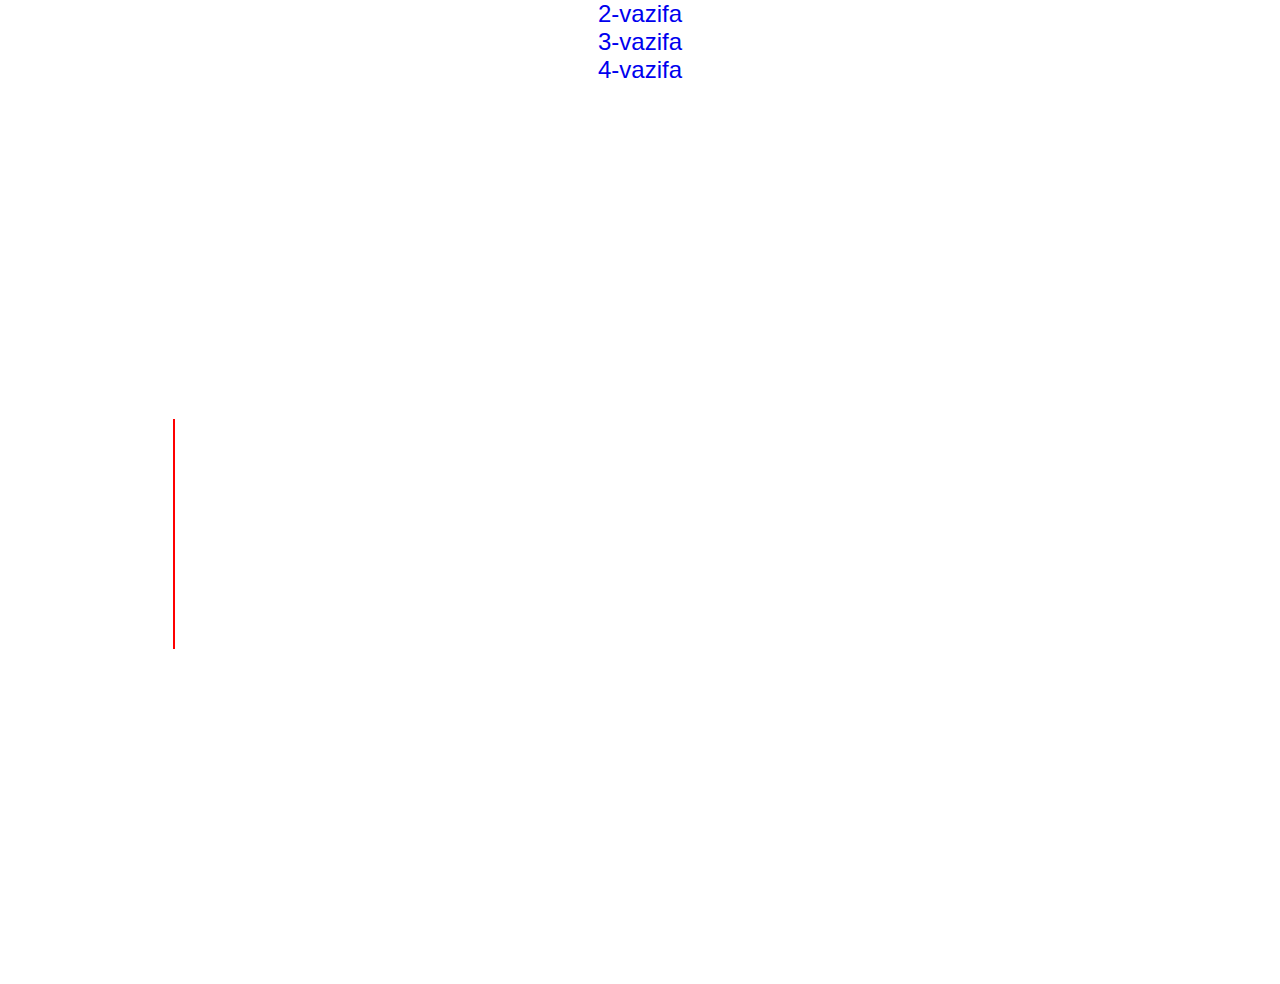
<file: index.html>
<!DOCTYPE html>
<html lang="en">
<head>
    <meta charset="UTF-8">
    <meta http-equiv="X-UA-Compatible" content="IE=edge">
    <meta name="viewport" content="width=device-width, initial-scale=1.0">
    <link rel="stylesheet" href="./style.css">
    <link rel="stylesheet" href="./media.css">
    <title>js</title>
</head>
<body>
    <a href="./2-vazifa.html">2-vazifa</a>
    <a href="./3-vazifa.html">3-vazifa</a>
    <a href="./4-vazifa.html">4-vazifa</a>
    <h1>
        <span >Akromjon</span>
   </h1>

    
    <script src="./script.js"></script>
</body>
</html>
</file>
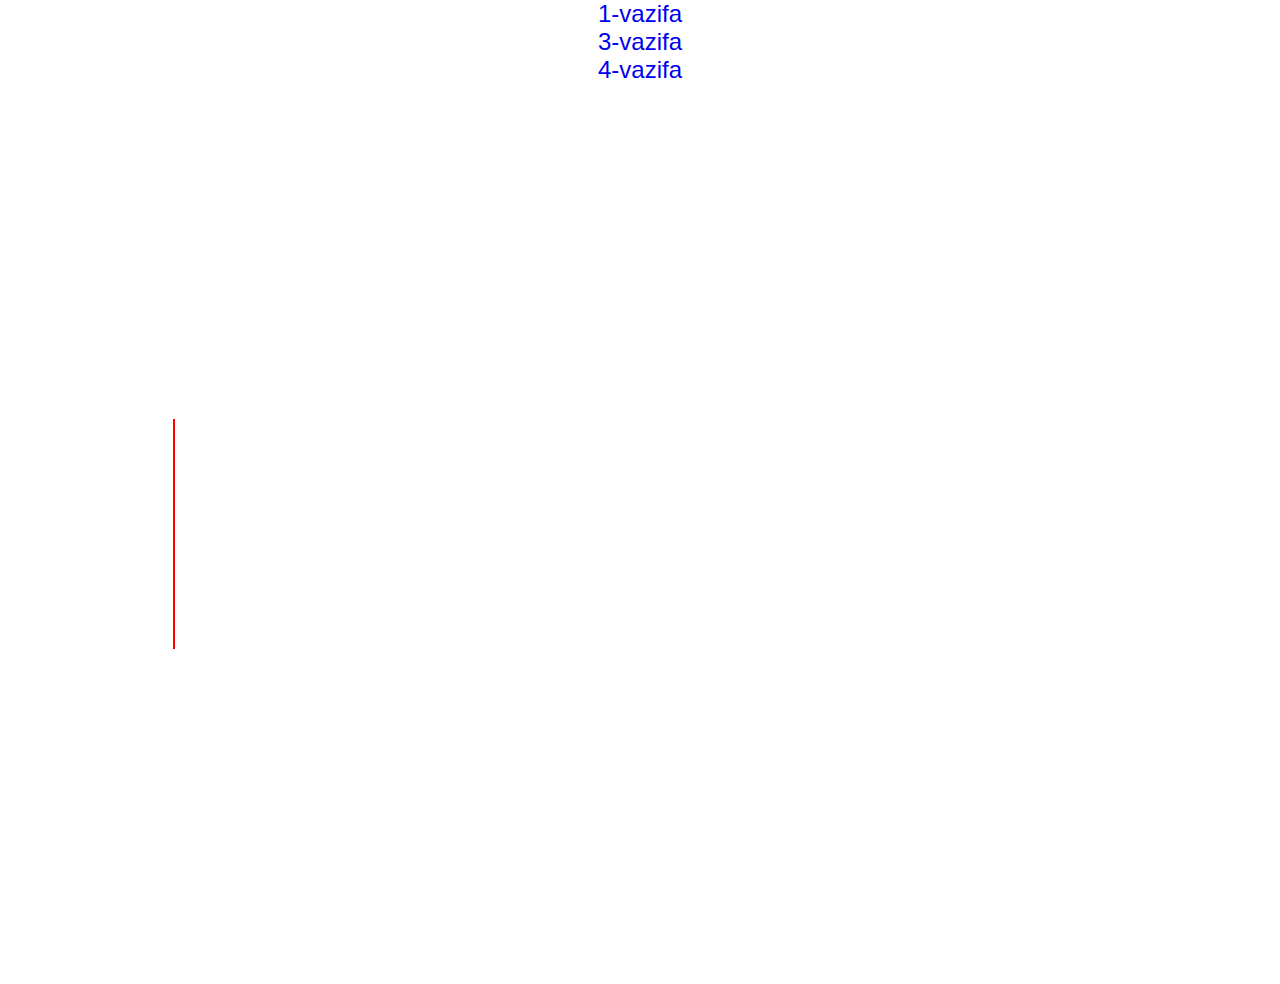
<file: 2-vazifa.html>
<!DOCTYPE html>
<html lang="en">
<head>
    <meta charset="UTF-8">
    <meta http-equiv="X-UA-Compatible" content="IE=edge">
    <meta name="viewport" content="width=device-width, initial-scale=1.0">
    <link rel="stylesheet" href="./style.css">
    <link rel="stylesheet" href="./media.css">
    <title>js</title>
</head>
<body>
    <a href="./index.html">1-vazifa</a>
    <a href="./3-vazifa.html">3-vazifa</a>
    <a href="./4-vazifa.html">4-vazifa</a>
    <h1>
        <span >Akromjon</span>
   </h1>

    
  <script src="./2-vazifa.js"></script>
</body>
</html>
</file>
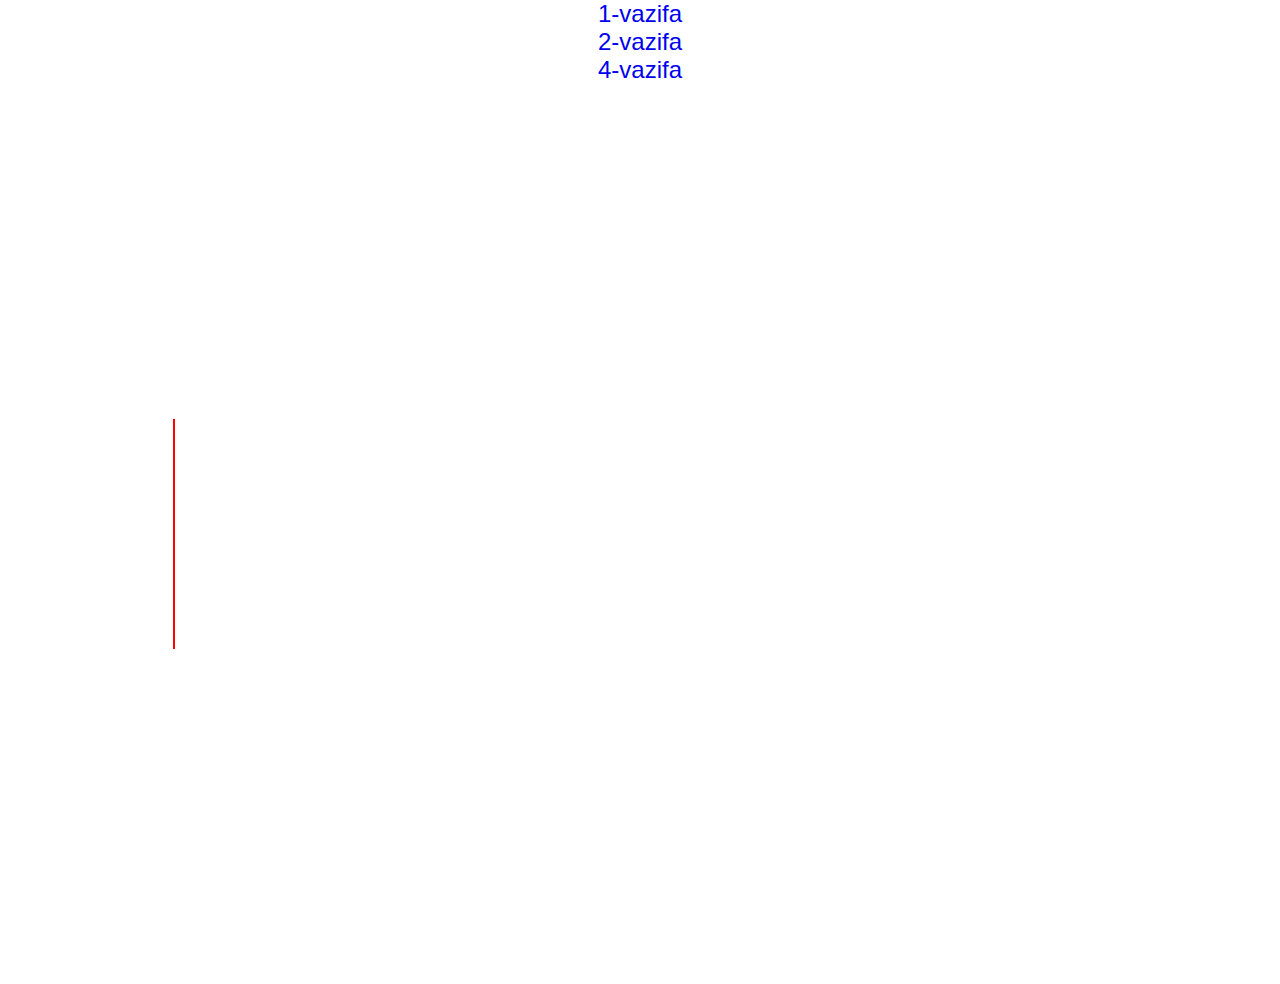
<file: 3-vazifa.html>
<!DOCTYPE html>
<html lang="en">
<head>
    <meta charset="UTF-8">
    <meta http-equiv="X-UA-Compatible" content="IE=edge">
    <meta name="viewport" content="width=device-width, initial-scale=1.0">
    <link rel="stylesheet" href="./style.css">
    <link rel="stylesheet" href="./media.css">
    <title>js</title>
</head>
<body>
    <a href="./index.html">1-vazifa</a>
    <a href="./2-vazifa.html">2-vazifa</a>
    <a href="./4-vazifa.html">4-vazifa</a>
    <h1>
        <span >Akromjon</span>
   </h1>

    
  <script src="./3-vazifa.js"></script>
</body>
</html>
</file>
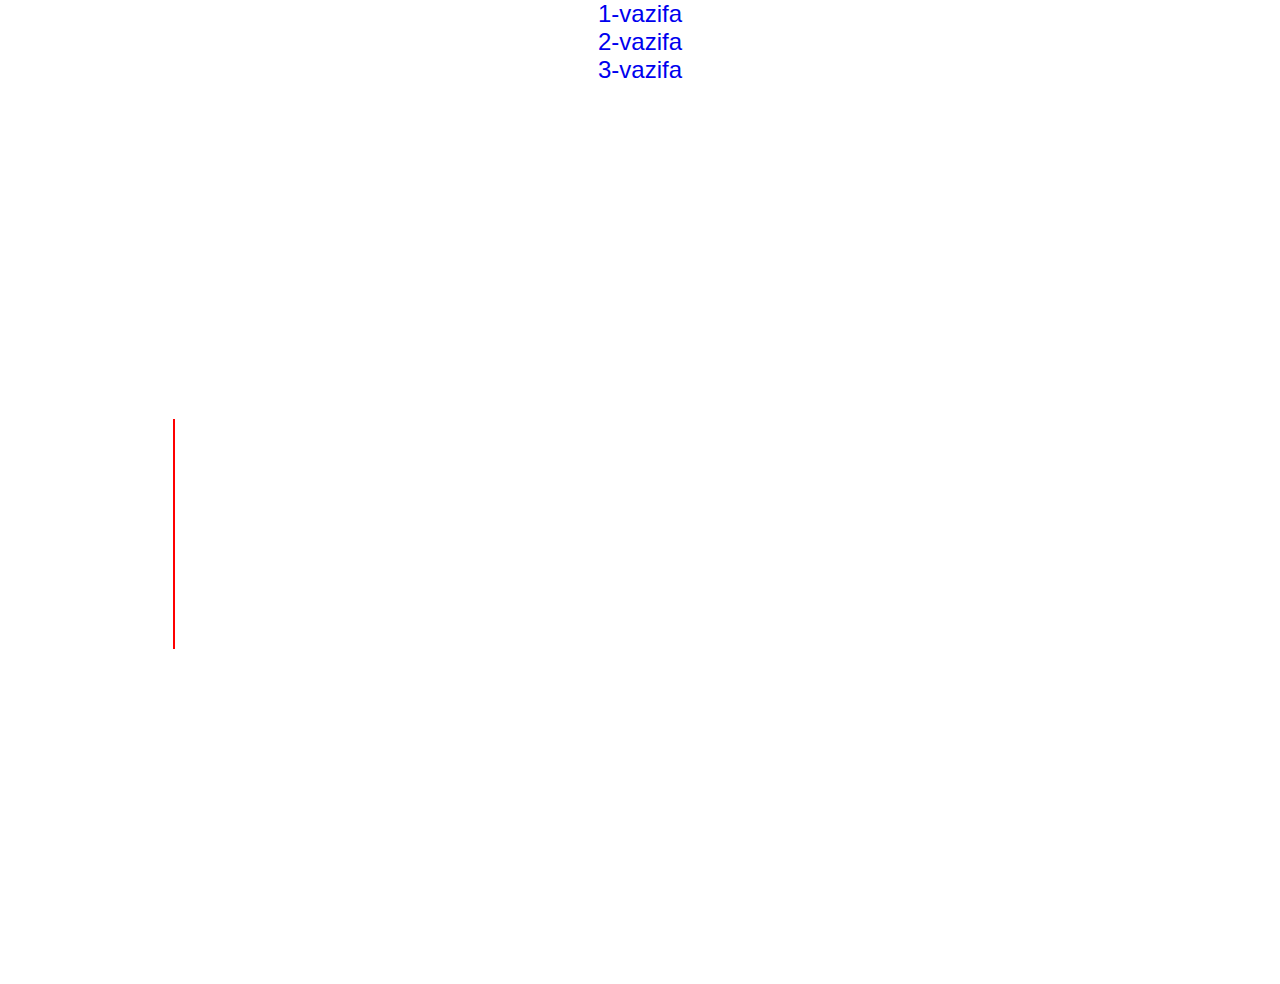
<file: 4-vazifa.html>
<!DOCTYPE html>
<html lang="en">
<head>
    <meta charset="UTF-8">
    <meta http-equiv="X-UA-Compatible" content="IE=edge">
    <meta name="viewport" content="width=device-width, initial-scale=1.0">
    <link rel="stylesheet" href="./style.css">
    <link rel="stylesheet" href="./media.css">
    <title>js</title>
</head>
<body>
   <a href="./1-vazifa.html">1-vazifa</a>
    <a href="./2-vazifa.html">2-vazifa</a>
    <a href="./3-vazifa.html">3-vazifa</a>
    
    <h1>
        <span >Akromjon</span>
   </h1>

    
    <script src="./4-vazifa.js"></script>
</body>
</html>
</file>
<file: style.css>
* {
    margin: 0;
    padding: 0;
    box-sizing: border-box;
}

h1 {
    display: flex;
    align-items: center;
    justify-content: center;
    min-height: 100vh;
    font-size: 200px;
     font-family:Verdana, Geneva, Tahoma, sans-serif;
}
span{
    display: inline-flex;
     position: relative;
     color:black;
     background-color: #fff;
}
a{
   display: flex;
   justify-content: center;
    text-decoration: none;
    font-size: 24px;
    font-family:Verdana, Geneva, Tahoma, sans-serif ;
}
 span::after{
     content: '';
  position: absolute;  
  height: 100%;
  width: 100%;
  background-color: white;
  border-left: 2px solid red;
  left: 0;
  animation: typing  4s linear infinite;
  /* animation: name duration timing-function delay iteration-count direction fill-mode; */
}
@keyframes typing{
    0%{
        left: 0;
    }
    100%{
        left: 100%;
     
    }
}
</file>
<file: media.css>
@media(max-width:1200px){
    h1 {
          font-size: 160px; 
    }
  
}




@media(max-width:960px){
    h1 {
        font-size: 130px; 
  } 
}



@media(max-width:800px){
    h1 {
        font-size: 100px; 
  }
}



@media(max-width:600px){
    h1 {
        font-size: 80px; 
  }
}



@media(max-width:460px){
    h1 {
        font-size: 60px; 
        font-weight: 600;
  }
}



@media(max-width:350px){
   
    h1 {
     
        font-size: 55px; 
        font-weight: 600;
  } 
 
}
</file>
